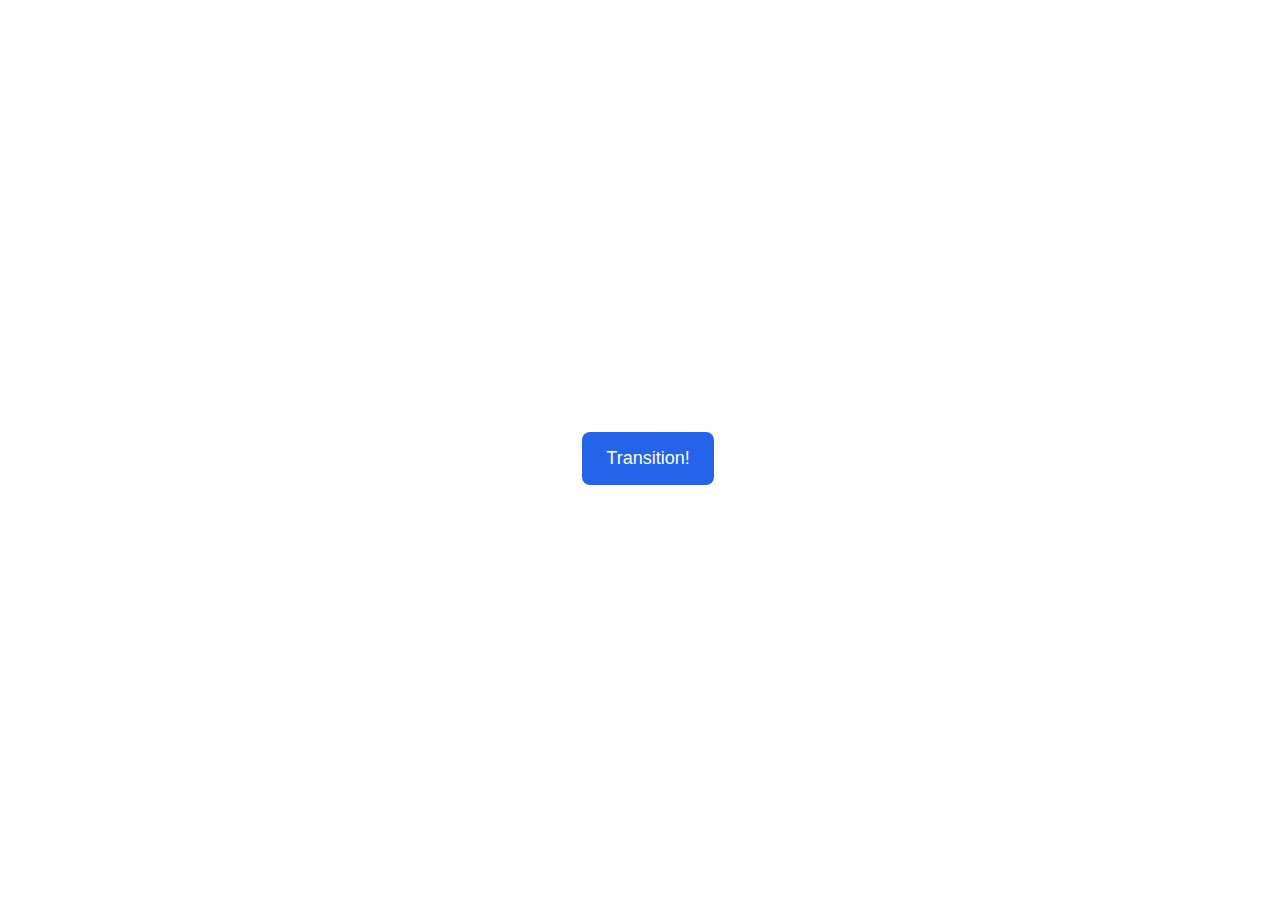
<file: animation/01-button-hover/index.html>
<!DOCTYPE html>
<html lang="en">
  <head>
    <meta charset="UTF-8" />
    <meta http-equiv="X-UA-Compatible" content="IE=edge" />
    <meta name="viewport" content="width=device-width, initial-scale=1.0" />
    <title>Button Hover</title>
    <link rel="stylesheet" href="style.css" />
  </head>
  <body>
    <div id="transition-container">
      <button>Transition!</button>
    </div>
  </body>
</html>
</file>
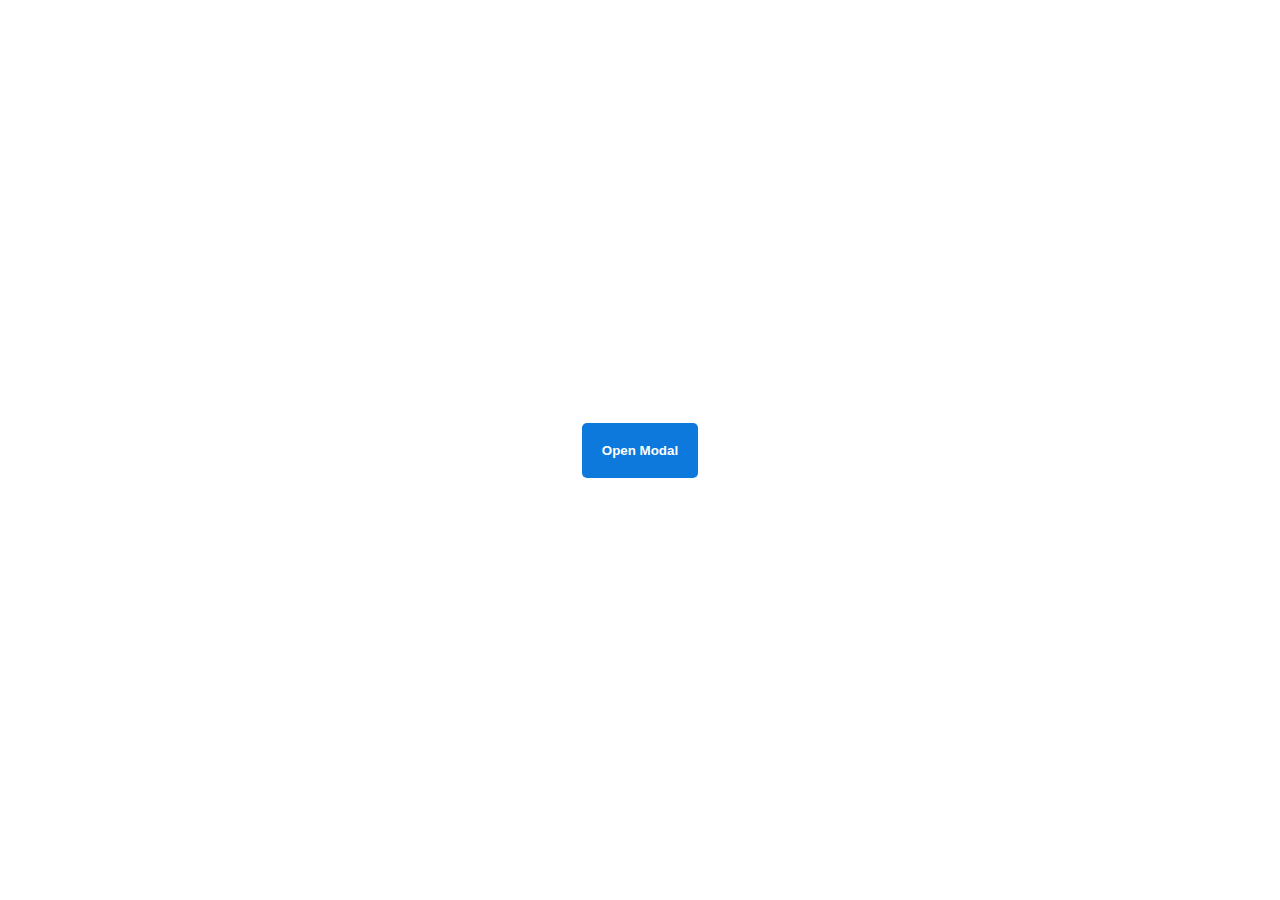
<file: animation/02-pop-up/index.html>
<!DOCTYPE html>
<html lang="en">
  <head>
    <meta charset="UTF-8" />
    <meta http-equiv="X-UA-Compatible" content="IE=edge" />
    <meta name="viewport" content="width=device-width, initial-scale=1.0" />
    <title>Popup</title>
    <link rel="stylesheet" href="style.css" />
  </head>
  <body>
    <div class="backdrop"></div>
    <div class="popup-modal">
      <h1>Look at me!</h1>
      <p>I'm a pop up dialog!</p>
      <button id="close-modal">Close Modal</button>
    </div>
    <div class="button-container">
      <button id="trigger-modal">Open Modal</button>
    </div>
    <script src="script.js"></script>
  </body>
</html>
</file>
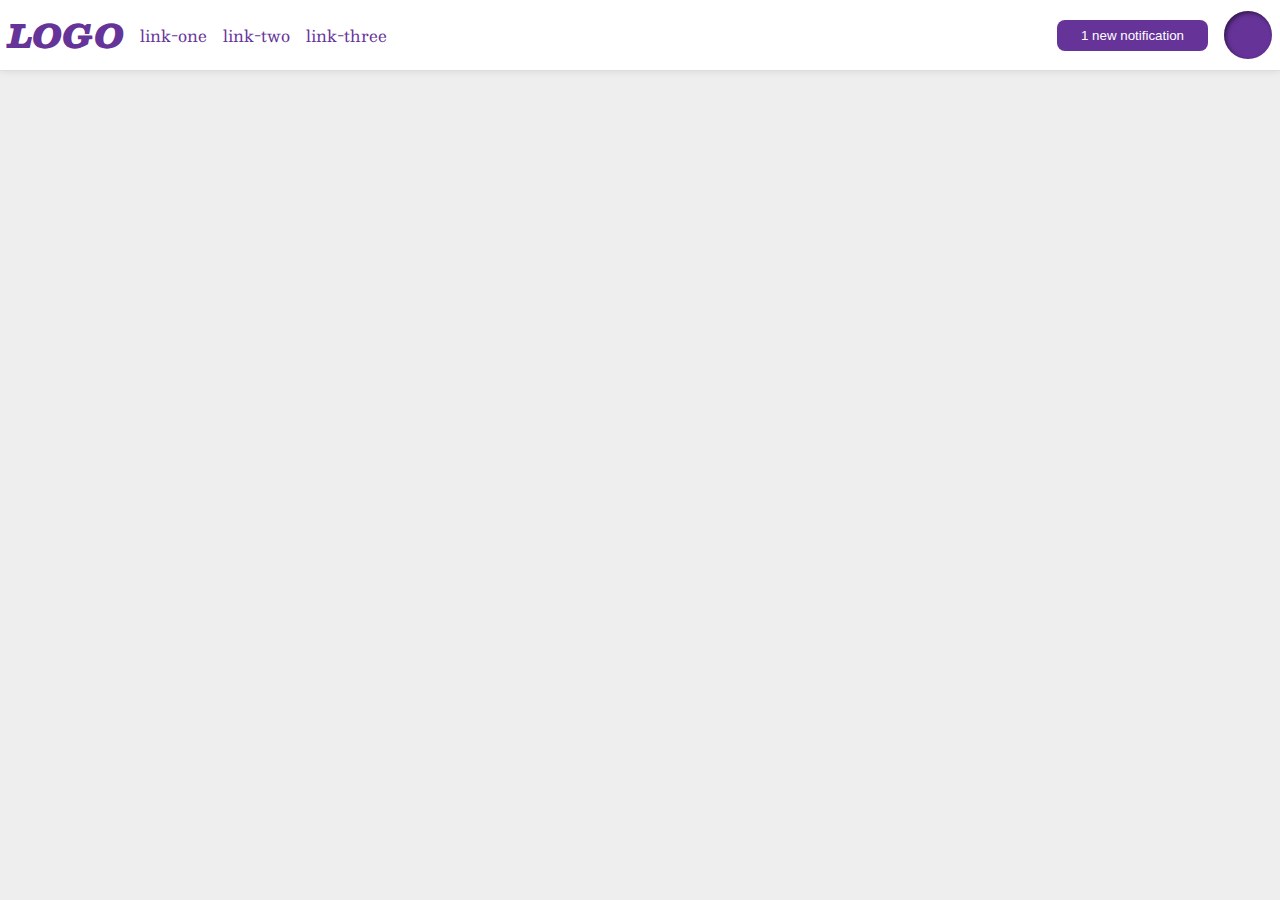
<file: flex/03-flex-header-2/index.html>
<!DOCTYPE html>
<html lang="en">
<head>
  <meta charset="UTF-8">
  <meta http-equiv="X-UA-Compatible" content="IE=edge">
  <meta name="viewport" content="width=device-width, initial-scale=1.0">
  <title>Flex Header 2</title>
  <link rel="stylesheet" href="style.css">
</head>
<body>
  <div class="header">
    <div class="left-items">
      <div class="logo">
        LOGO
      </div>
      <ul class="links">
        <li><a href="google.com">link-one</a></li>
        <li><a href="google.com">link-two</a></li>
        <li><a href="google.com">link-three</a></li>
      </ul>
    </div>
    <div class="right-items">
      <button class="notifications">
        1 new notification
      </button>
      <div class="profile-image"></div>
    </div>
  </div>
</body>
</html>
</file>
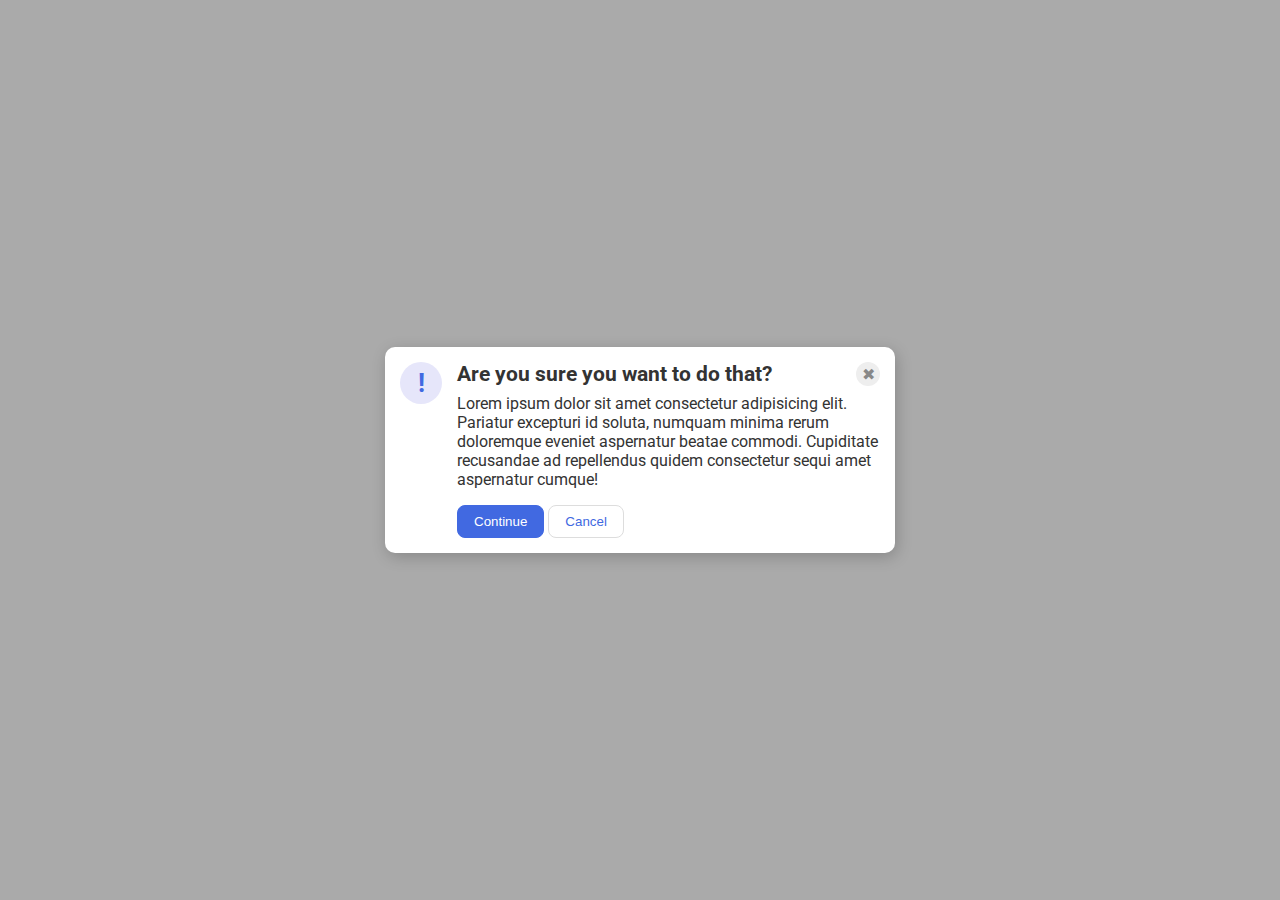
<file: flex/05-flex-modal/index.html>
<!DOCTYPE html>
<html lang="en">
<head>
  <meta charset="UTF-8">
  <meta http-equiv="X-UA-Compatible" content="IE=edge">
  <meta name="viewport" content="width=device-width, initial-scale=1.0">
  <link rel="stylesheet" href="style.css">
  <title>Modal</title>
</head>
<body>
  <div class="modal">
    <div class="icon">!</div>
    <div class="container">
      <div class="top">
        <div class="header">Are you sure you want to do that?</div>
        <div class="close-button">✖</div>
      </div>
      <div class="text">Lorem ipsum dolor sit amet consectetur adipisicing elit. Pariatur excepturi id soluta, numquam minima rerum doloremque eveniet aspernatur beatae commodi. Cupiditate recusandae ad repellendus quidem consectetur sequi amet aspernatur cumque!</div>
      <button class="continue">Continue</button>
      <button class="cancel">Cancel</button>
    </div>
  </div>
</body>
</html>
</file>
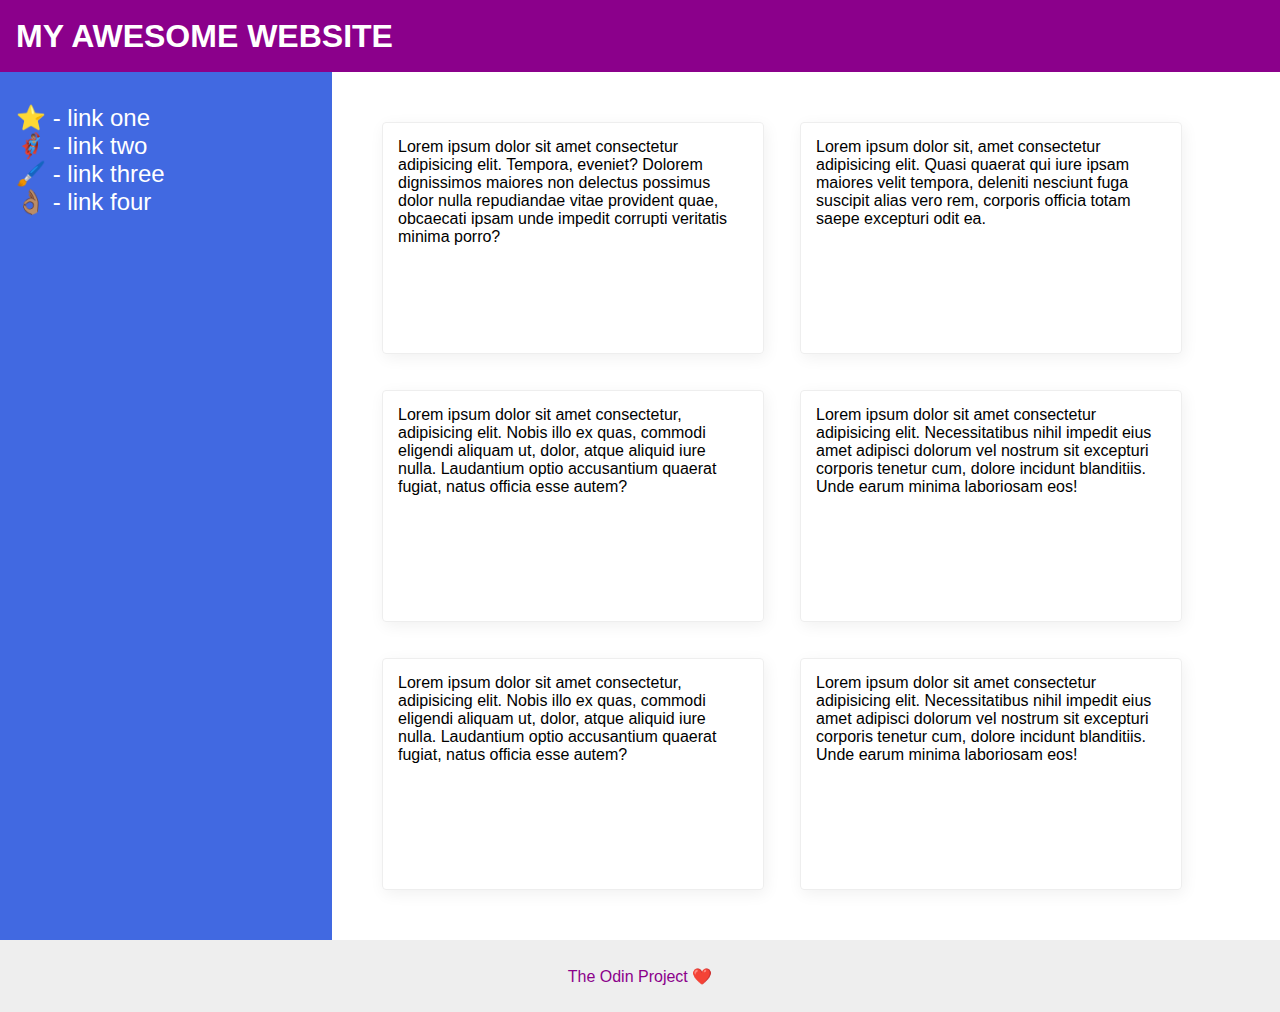
<file: flex/07-flex-layout-2/index.html>
<!DOCTYPE html>
<html lang="en">
<head>
  <meta charset="UTF-8">
  <meta http-equiv="X-UA-Compatible" content="IE=edge">
  <meta name="viewport" content="width=device-width, initial-scale=1.0">
  <title>The Holy Grail</title>
  <link rel="stylesheet" href="style.css">
</head>
<body>
  <div class="header">
    MY AWESOME WEBSITE
  </div>
  <div class="container">  
    <div class="sidebar">
      <ul>
        <li><a href="google.com">⭐ - link one</a></li>
        <li><a href="google.com">🦸🏽‍♂️ - link two</a></li>
        <li><a href="google.com">🖌️ - link three</a></li>
        <li><a href="google.com">👌🏽 - link four</a></li>
      </ul>
    </div>
    <div class="main">
      <div class="card">Lorem ipsum dolor sit amet consectetur adipisicing elit. Tempora, eveniet? Dolorem dignissimos maiores non delectus possimus dolor nulla repudiandae vitae provident quae, obcaecati ipsam unde impedit corrupti veritatis minima porro?</div>
      <div class="card">Lorem ipsum dolor sit, amet consectetur adipisicing elit. Quasi quaerat qui iure ipsam maiores velit tempora, deleniti nesciunt fuga suscipit alias vero rem, corporis officia totam saepe excepturi odit ea.</div>
      <div class="card">Lorem ipsum dolor sit amet consectetur, adipisicing elit. Nobis illo ex quas, commodi eligendi aliquam ut, dolor, atque aliquid iure nulla. Laudantium optio accusantium quaerat fugiat, natus officia esse autem?</div>
      <div class="card">Lorem ipsum dolor sit amet consectetur adipisicing elit. Necessitatibus nihil impedit eius amet adipisci dolorum vel nostrum sit excepturi corporis tenetur cum, dolore incidunt blanditiis. Unde earum minima laboriosam eos!</div>
      <div class="card">Lorem ipsum dolor sit amet consectetur, adipisicing elit. Nobis illo ex quas, commodi eligendi aliquam ut, dolor, atque aliquid iure nulla. Laudantium optio accusantium quaerat fugiat, natus officia esse autem?</div>
      <div class="card">Lorem ipsum dolor sit amet consectetur adipisicing elit. Necessitatibus nihil impedit eius amet adipisci dolorum vel nostrum sit excepturi corporis tenetur cum, dolore incidunt blanditiis. Unde earum minima laboriosam eos!</div>
    </div>
  </div> 
  <div class="footer">
    The Odin Project ❤️
  </div>
</body>
</html>
</file>
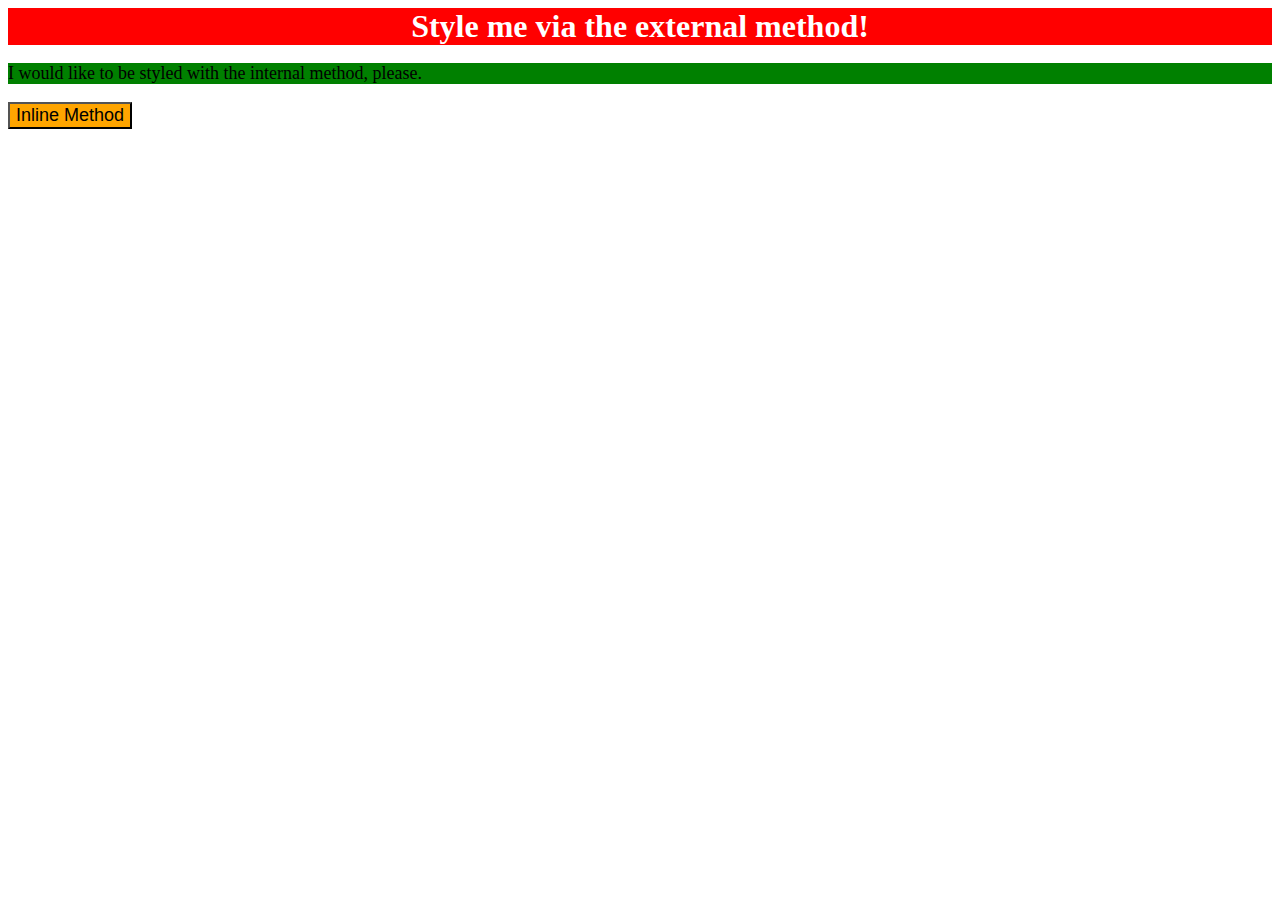
<file: foundations/01-css-methods/index.html>
<!DOCTYPE html>
<html lang="en">
<head>
  <meta charset="UTF-8">
  <meta http-equiv="X-UA-Compatible" content="IE=edge">
  <meta name="viewport" content="width=device-width, initial-scale=1.0">
  <title>Methods for Adding CSS</title>

  <link rel="stylesheet" href="style.css">
  <style>
    p {
      background-color: green;
      text: white;
      font-size: 18px;
    }
  </style>

</head>
<body>
  <div>Style me via the external method!</div>
  <p>I would like to be styled with the internal method, please.</p>
  <button style="background-color: orange; font-size: 18px">Inline Method</button>
</body>
</html>
</file>
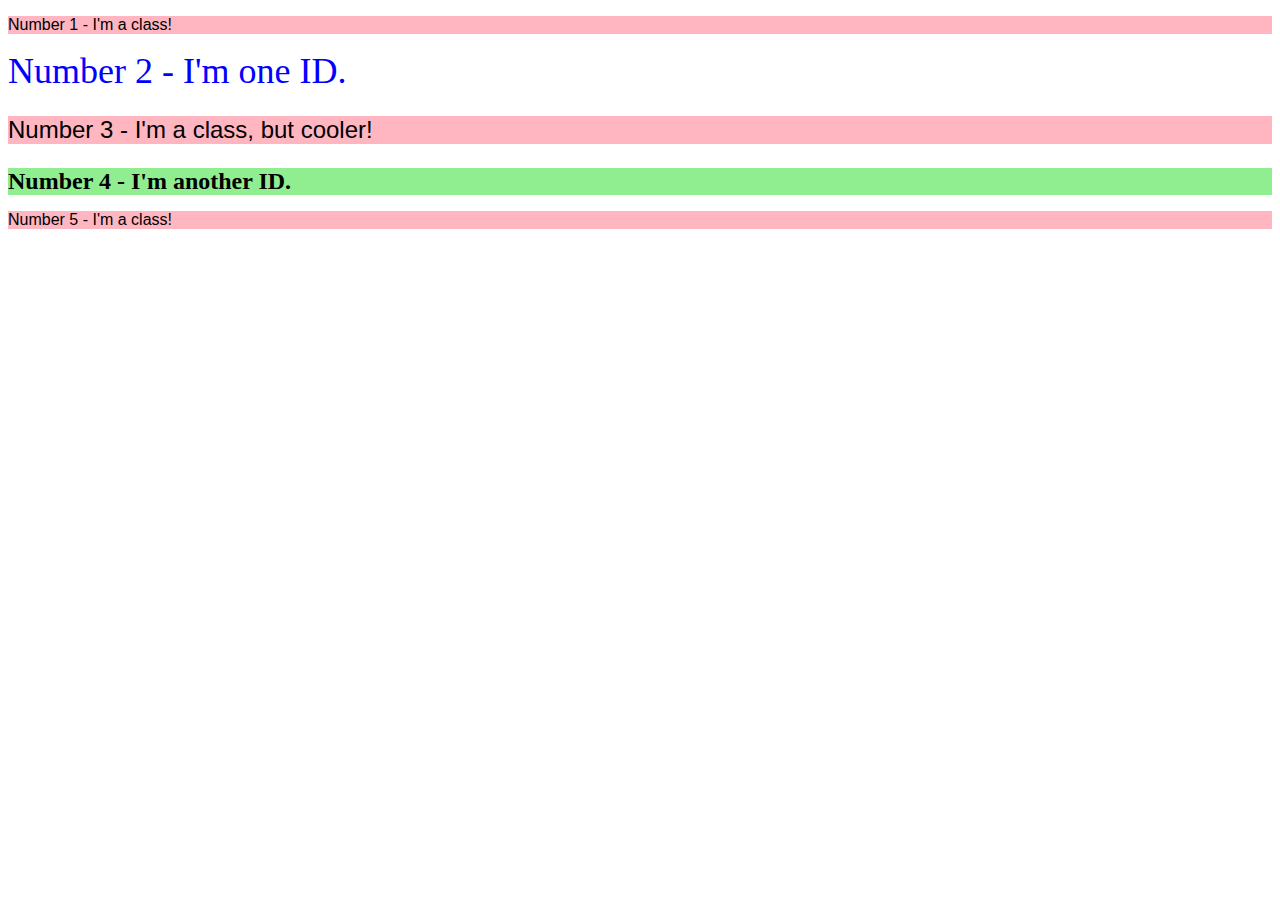
<file: foundations/02-class-id-selectors/index.html>
<!DOCTYPE html>
<html lang="en">
<head>
  <meta charset="UTF-8">
  <meta http-equiv="X-UA-Compatible" content="IE=edge">
  <meta name="viewport" content="width=device-width, initial-scale=1.0">
  <title>Class and ID Selectors</title>
  <link rel="stylesheet" href="style.css">
</head>
<body>
  <p>Number 1 - I'm a class!</p>
  <div id="one">Number 2 - I'm one ID.</div>
  <p class="cooler">Number 3 - I'm a class, but cooler!</p>
  <div id="two">Number 4 - I'm another ID.</div>
  <p>Number 5 - I'm a class!</p>
</body>
</html>
</file>
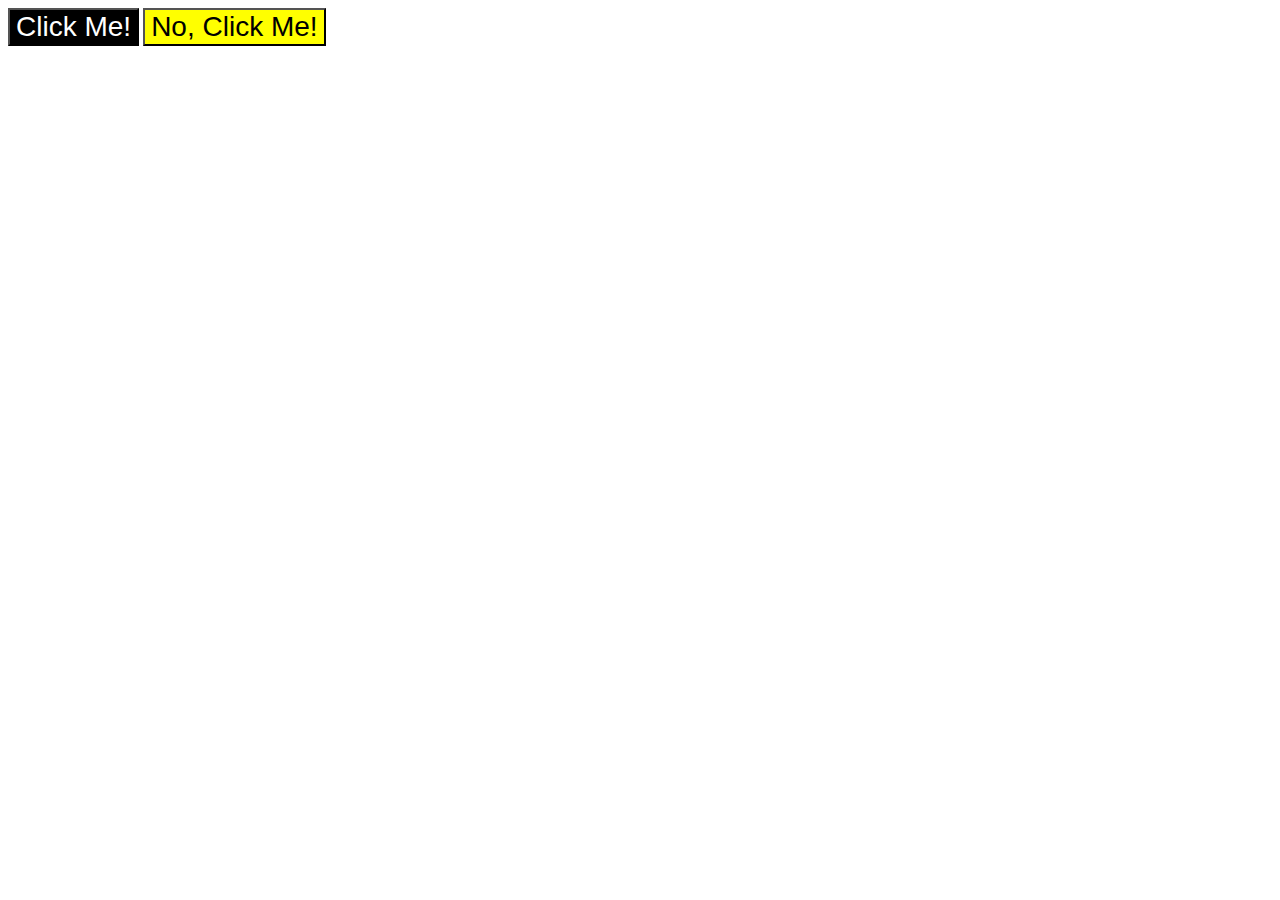
<file: foundations/03-grouping-selectors/index.html>
<!DOCTYPE html>
<html lang="en">
<head>
  <meta charset="UTF-8">
  <meta http-equiv="X-UA-Compatible" content="IE=edge">
  <meta name="viewport" content="width=device-width, initial-scale=1.0">
  <title>Grouping Selectors</title>
  <link rel="stylesheet" href="style.css">
</head>
<body>
  <button class="c1">Click Me!</button>
  <button class="c2">No, Click Me!</button>
</body>
</html>
</file>
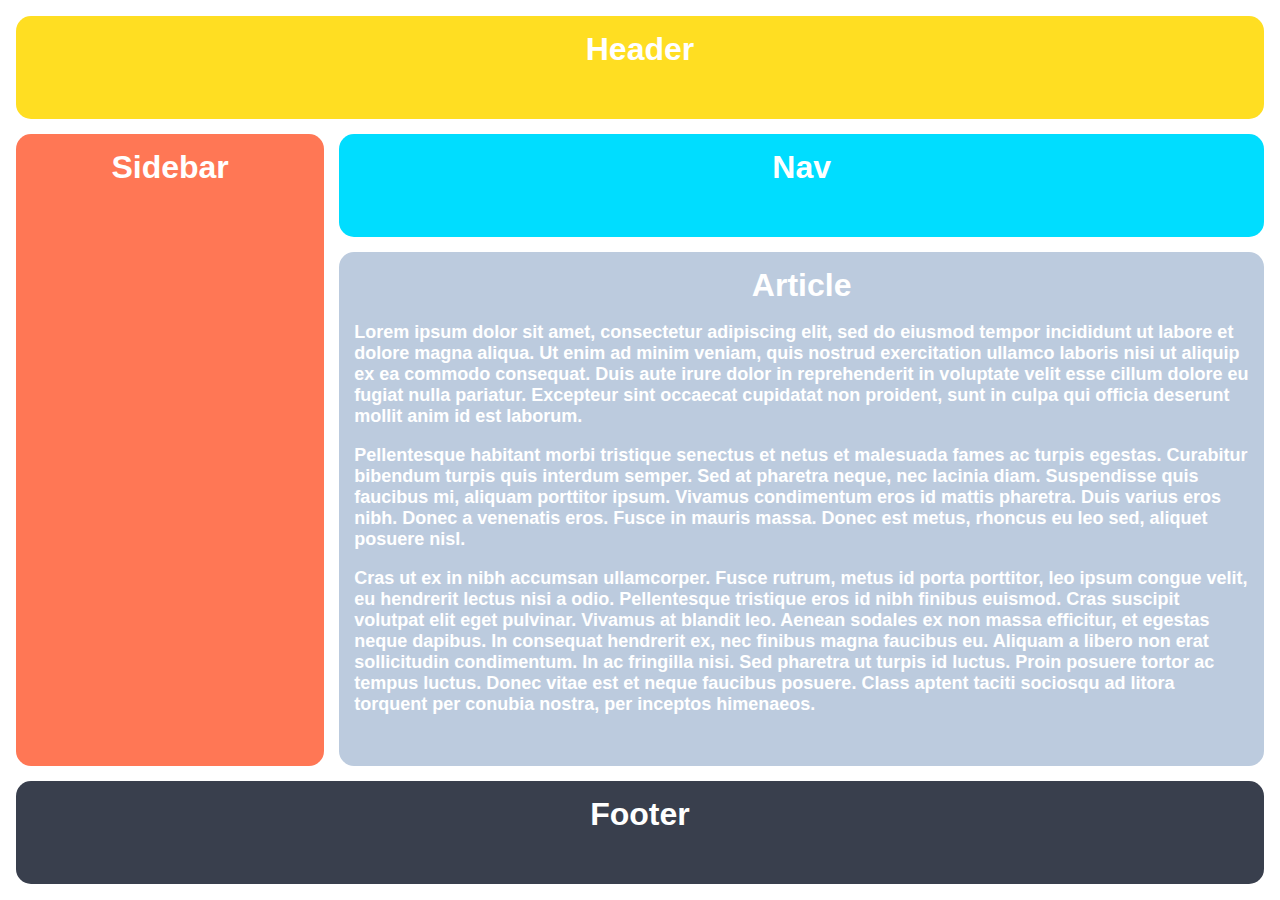
<file: grid/01-grid-layout-1/index.html>
<!DOCTYPE html>
<html lang="en">
  <head>
    <meta charset="UTF-8">
    <meta http-equiv="X-UA-Compatible" content="IE=edge">
    <meta name="viewport" content="width=device-width, initial-scale=1.0">
    <title>The Holy Grail</title>
    <link rel="stylesheet" href="style.css">
  </head>
  <body>
    <div class="container">
      <div class="header">Header</div>
      <div class="sidebar">Sidebar</div>
      <div class="nav">Nav</div>
      <div class="article">Article
        <p>Lorem  ipsum dolor sit amet, consectetur adipiscing elit, sed do eiusmod tempor incididunt ut labore et dolore magna aliqua. Ut enim ad minim veniam, quis nostrud exercitation ullamco laboris nisi ut aliquip ex ea commodo consequat. Duis aute irure dolor in reprehenderit in voluptate velit esse cillum dolore eu fugiat nulla pariatur. Excepteur sint occaecat cupidatat non proident, sunt in culpa qui officia deserunt mollit anim id est laborum.</p>
        <p>Pellentesque habitant morbi tristique senectus et netus et malesuada fames ac turpis egestas. Curabitur bibendum turpis quis interdum semper. Sed at pharetra neque, nec lacinia diam. Suspendisse quis faucibus mi, aliquam porttitor ipsum. Vivamus condimentum eros id mattis pharetra. Duis varius eros nibh. Donec a venenatis eros. Fusce in mauris massa. Donec est metus, rhoncus eu leo sed, aliquet posuere nisl.</p>
        <p>Cras ut ex in nibh accumsan ullamcorper. Fusce rutrum, metus id porta porttitor, leo ipsum congue velit, eu hendrerit lectus nisi a odio. Pellentesque tristique eros id nibh finibus euismod. Cras suscipit volutpat elit eget pulvinar. Vivamus at blandit leo. Aenean sodales ex non massa efficitur, et egestas neque dapibus. In consequat hendrerit ex, nec finibus magna faucibus eu. Aliquam a libero non erat sollicitudin condimentum. In ac fringilla nisi. Sed pharetra ut turpis id luctus. Proin posuere tortor ac tempus luctus. Donec vitae est et neque faucibus posuere. Class aptent taciti sociosqu ad litora torquent per conubia nostra, per inceptos himenaeos.</p>
      </div>
      <div class="footer">Footer</div>
    </div>
  </body>
</html>
</file>
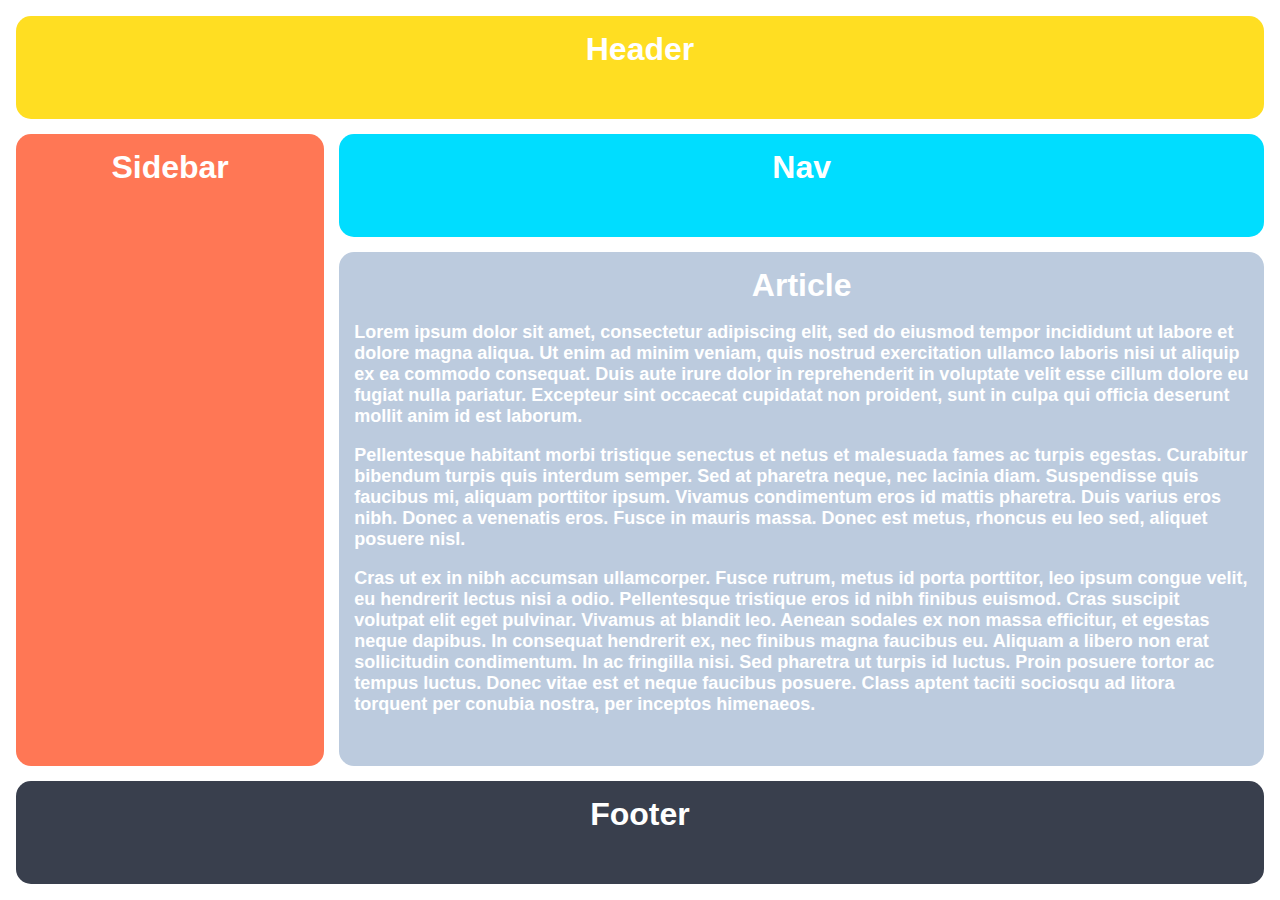
<file: grid/02-grid-layout-2/index.html>
<!DOCTYPE html>
<html lang="en">
  <head>
    <meta charset="UTF-8">
    <meta http-equiv="X-UA-Compatible" content="IE=edge">
    <meta name="viewport" content="width=device-width, initial-scale=1.0">
    <title>Responsive Holy Grail</title>
    <link rel="stylesheet" href="style.css">
  </head>
  <body>
    <div class="container">
      <div class="header">Header</div>
      <div class="sidebar">Sidebar</div>
      <div class="nav">Nav</div>
      <div class="article">Article
        <p>Lorem  ipsum dolor sit amet, consectetur adipiscing elit, sed do eiusmod tempor incididunt ut labore et dolore magna aliqua. Ut enim ad minim veniam, quis nostrud exercitation ullamco laboris nisi ut aliquip ex ea commodo consequat. Duis aute irure dolor in reprehenderit in voluptate velit esse cillum dolore eu fugiat nulla pariatur. Excepteur sint occaecat cupidatat non proident, sunt in culpa qui officia deserunt mollit anim id est laborum.</p>
        <p>Pellentesque habitant morbi tristique senectus et netus et malesuada fames ac turpis egestas. Curabitur bibendum turpis quis interdum semper. Sed at pharetra neque, nec lacinia diam. Suspendisse quis faucibus mi, aliquam porttitor ipsum. Vivamus condimentum eros id mattis pharetra. Duis varius eros nibh. Donec a venenatis eros. Fusce in mauris massa. Donec est metus, rhoncus eu leo sed, aliquet posuere nisl.</p>
        <p>Cras ut ex in nibh accumsan ullamcorper. Fusce rutrum, metus id porta porttitor, leo ipsum congue velit, eu hendrerit lectus nisi a odio. Pellentesque tristique eros id nibh finibus euismod. Cras suscipit volutpat elit eget pulvinar. Vivamus at blandit leo. Aenean sodales ex non massa efficitur, et egestas neque dapibus. In consequat hendrerit ex, nec finibus magna faucibus eu. Aliquam a libero non erat sollicitudin condimentum. In ac fringilla nisi. Sed pharetra ut turpis id luctus. Proin posuere tortor ac tempus luctus. Donec vitae est et neque faucibus posuere. Class aptent taciti sociosqu ad litora torquent per conubia nostra, per inceptos himenaeos.</p>
      </div>
      <div class="footer">Footer</div>
    </div>
  </body>
</html>
</file>
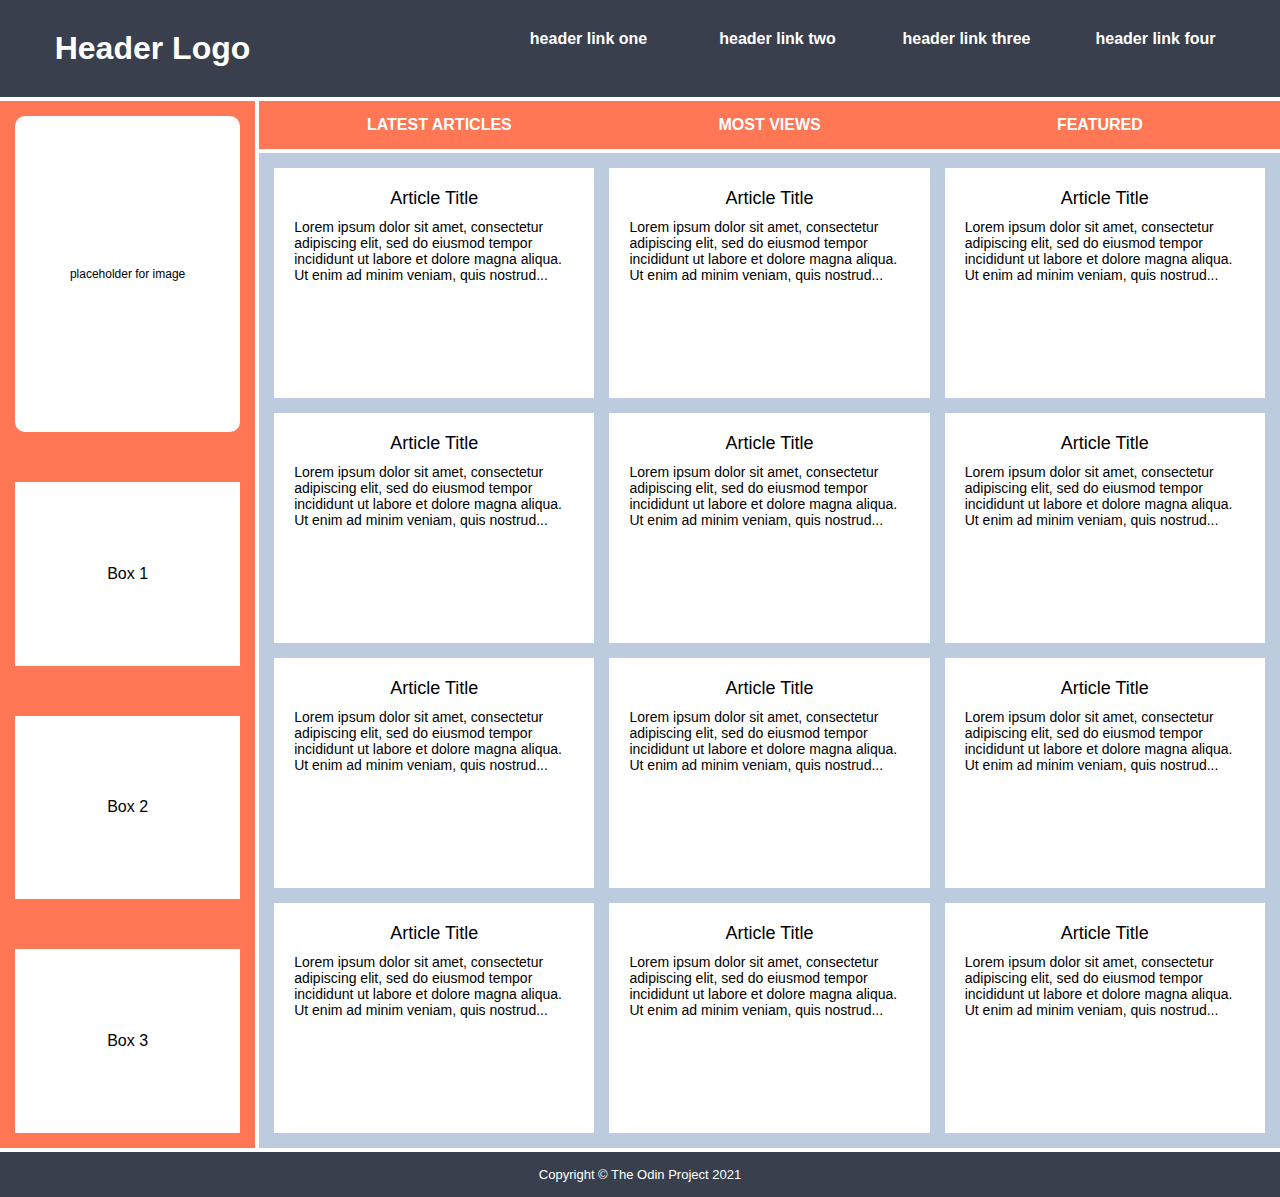
<file: grid/03-grid-layout-3/index.html>
<!DOCTYPE html>
<html lang="en">
  <head>
    <meta charset="UTF-8">
    <meta http-equiv="X-UA-Compatible" content="IE=edge">
    <meta name="viewport" content="width=device-width, initial-scale=1.0">
    <title>Holy Grail Mockup</title>
    <link rel="stylesheet" href="style.css">
  </head>
  <body>
    <div class="container">

      <div class="header">
        <div class="logo">Header Logo</div>
        <div class="menu">
          <ul>
            <li>header link one</li>
            <li>header link two</li>
            <li>header link three</li>
            <li>header link four</li>
          </ul>
        </div>
      </div>

      <div class="sidebar">
        <div class="photo">
          <p>placeholder for image</p>    
        </div>
        <div class="side-content">Box 1
        </div>
        <div class="side-content">Box 2
        </div>
        <div class="side-content">Box 3
        </div>
      </div>

      <div class="nav">
        <ul>
          <li>Latest Articles</li>
          <li>Most Views</li>
          <li>Featured</li>
        </ul>
      </div>

      <div class="article">
        <div class="card">
          <p class="title">Article Title</p>
          <p>Lorem ipsum dolor sit amet, consectetur adipiscing elit, sed do eiusmod tempor incididunt ut labore et dolore magna aliqua. Ut enim ad minim veniam, quis nostrud...</p>
        </div>
        <div class="card">
          <p class="title">Article Title</p>
          <p>Lorem ipsum dolor sit amet, consectetur adipiscing elit, sed do eiusmod tempor incididunt ut labore et dolore magna aliqua. Ut enim ad minim veniam, quis nostrud...</p>
        </div>
        <div class="card">
          <p class="title">Article Title</p>
          <p>Lorem ipsum dolor sit amet, consectetur adipiscing elit, sed do eiusmod tempor incididunt ut labore et dolore magna aliqua. Ut enim ad minim veniam, quis nostrud...</p>
        </div>
        <div class="card">
          <p class="title">Article Title</p>
          <p>Lorem ipsum dolor sit amet, consectetur adipiscing elit, sed do eiusmod tempor incididunt ut labore et dolore magna aliqua. Ut enim ad minim veniam, quis nostrud...</p>
        </div>
        <div class="card">
          <p class="title">Article Title</p>
          <p>Lorem ipsum dolor sit amet, consectetur adipiscing elit, sed do eiusmod tempor incididunt ut labore et dolore magna aliqua. Ut enim ad minim veniam, quis nostrud...</p>
        </div>
        <div class="card">
          <p class="title">Article Title</p>
          <p>Lorem ipsum dolor sit amet, consectetur adipiscing elit, sed do eiusmod tempor incididunt ut labore et dolore magna aliqua. Ut enim ad minim veniam, quis nostrud...</p>
        </div>
        <div class="card">
          <p class="title">Article Title</p>
          <p>Lorem ipsum dolor sit amet, consectetur adipiscing elit, sed do eiusmod tempor incididunt ut labore et dolore magna aliqua. Ut enim ad minim veniam, quis nostrud...</p>
        </div>
        <div class="card">
          <p class="title">Article Title</p>
          <p>Lorem ipsum dolor sit amet, consectetur adipiscing elit, sed do eiusmod tempor incididunt ut labore et dolore magna aliqua. Ut enim ad minim veniam, quis nostrud...</p>
        </div>
        <div class="card">
          <p class="title">Article Title</p>
          <p>Lorem ipsum dolor sit amet, consectetur adipiscing elit, sed do eiusmod tempor incididunt ut labore et dolore magna aliqua. Ut enim ad minim veniam, quis nostrud...</p>
        </div>
        <div class="card">
          <p class="title">Article Title</p>
          <p>Lorem ipsum dolor sit amet, consectetur adipiscing elit, sed do eiusmod tempor incididunt ut labore et dolore magna aliqua. Ut enim ad minim veniam, quis nostrud...</p>
        </div>
        <div class="card">
          <p class="title">Article Title</p>
          <p>Lorem ipsum dolor sit amet, consectetur adipiscing elit, sed do eiusmod tempor incididunt ut labore et dolore magna aliqua. Ut enim ad minim veniam, quis nostrud...</p>
        </div>
        <div class="card">
          <p class="title">Article Title</p>
          <p>Lorem ipsum dolor sit amet, consectetur adipiscing elit, sed do eiusmod tempor incididunt ut labore et dolore magna aliqua. Ut enim ad minim veniam, quis nostrud...</p>
        </div>
      </div>

      <div class="footer">
        <p>Copyright © The Odin Project 2021
      </div>
      
    </div>
  </body>
</html>
</file>
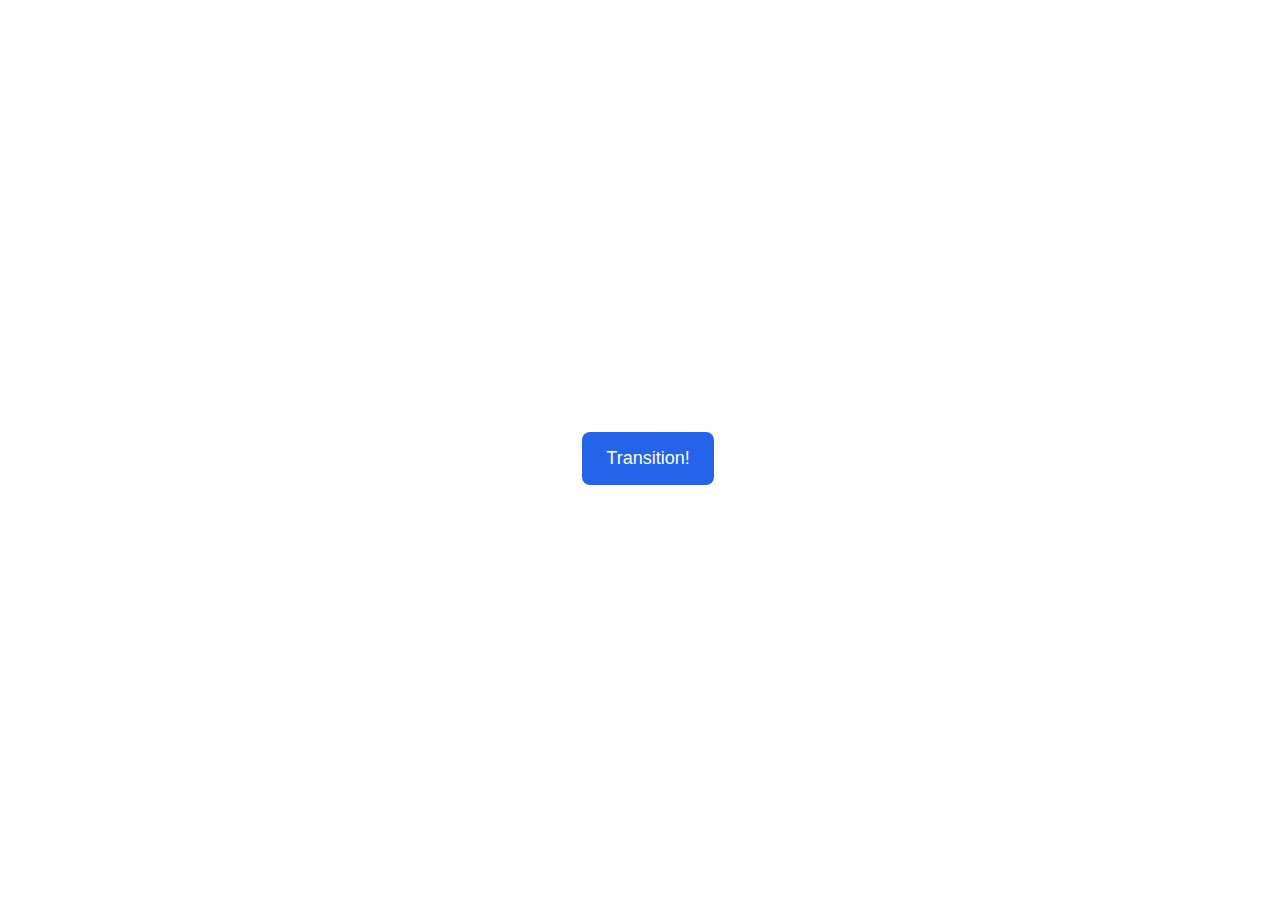
<file: animation/01-button-hover/solution/solution.html>
<!DOCTYPE html>
<html lang="en">
  <head>
    <meta charset="UTF-8" />
    <meta http-equiv="X-UA-Compatible" content="IE=edge" />
    <meta name="viewport" content="width=device-width, initial-scale=1.0" />
    <title>Button Hover</title>
    <link rel="stylesheet" href="solution.css" />
  </head>
  <body>
    <div id="transition-container">
      <button>Transition!</button>
    </div>
  </body>
</html>
</file>
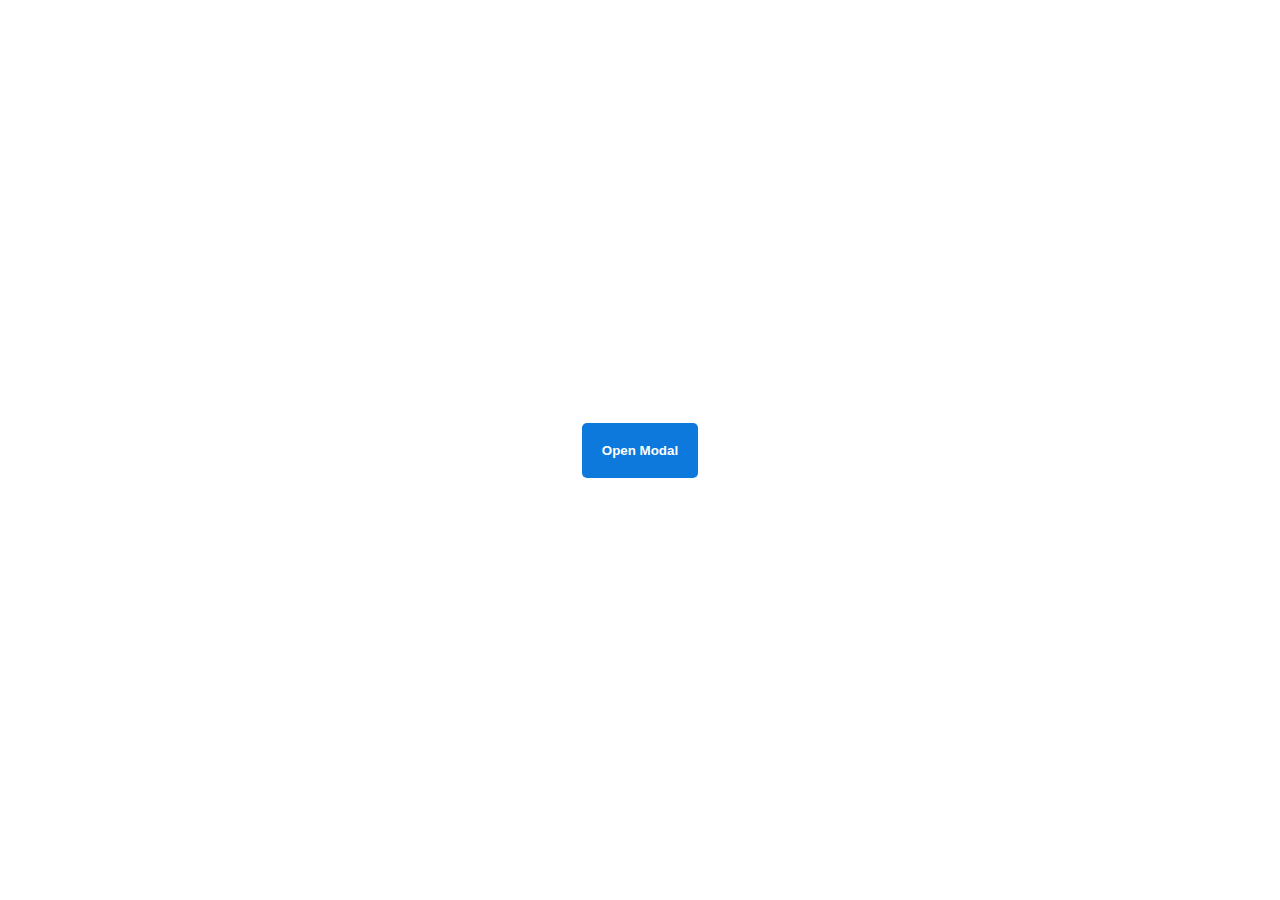
<file: animation/02-pop-up/solution/solution.html>
<!DOCTYPE html>
<html lang="en">
  <head>
    <meta charset="UTF-8" />
    <meta http-equiv="X-UA-Compatible" content="IE=edge" />
    <meta name="viewport" content="width=device-width, initial-scale=1.0" />
    <title>Popup</title>
    <link rel="stylesheet" href="solution.css" />
  </head>
  <body>
    <div class="backdrop"></div>
    <div class="popup-modal">
      <h1>Look at me!</h1>
      <p>I'm a pop up dialog!</p>
      <button id="close-modal">Close Modal</button>
    </div>
    <div class="button-container">
      <button id="trigger-modal">Open Modal</button>
    </div>
    <script src="solution.js"></script>
  </body>
</html>
</file>
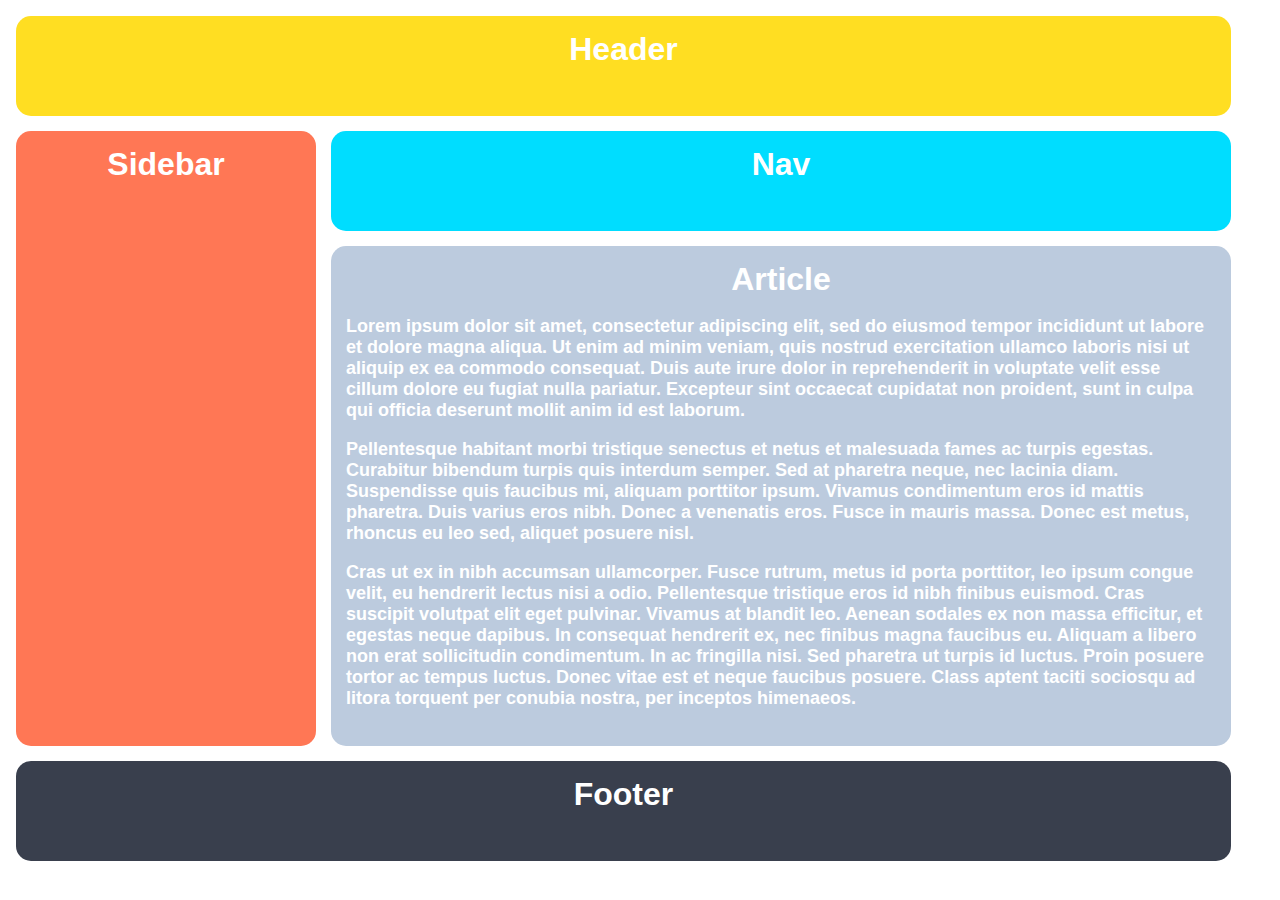
<file: grid/01-grid-layout-1/solution/solution.html>
<!DOCTYPE html>
<html lang="en">
  <head>
    <meta charset="UTF-8">
    <meta http-equiv="X-UA-Compatible" content="IE=edge">
    <meta name="viewport" content="width=device-width, initial-scale=1.0">
    <title>The Holy Grail</title>
    <link rel="stylesheet" href="solution.css">
  </head>
  <body>
    <div class="container">
      <div class="header">Header</div>
      <div class="sidebar">Sidebar</div>
      <div class="nav">Nav</div>
      <div class="article">Article
        <p>Lorem  ipsum dolor sit amet, consectetur adipiscing elit, sed do eiusmod tempor incididunt ut labore et dolore magna aliqua. Ut enim ad minim veniam, quis nostrud exercitation ullamco laboris nisi ut aliquip ex ea commodo consequat. Duis aute irure dolor in reprehenderit in voluptate velit esse cillum dolore eu fugiat nulla pariatur. Excepteur sint occaecat cupidatat non proident, sunt in culpa qui officia deserunt mollit anim id est laborum.</p>
        <p>Pellentesque habitant morbi tristique senectus et netus et malesuada fames ac turpis egestas. Curabitur bibendum turpis quis interdum semper. Sed at pharetra neque, nec lacinia diam. Suspendisse quis faucibus mi, aliquam porttitor ipsum. Vivamus condimentum eros id mattis pharetra. Duis varius eros nibh. Donec a venenatis eros. Fusce in mauris massa. Donec est metus, rhoncus eu leo sed, aliquet posuere nisl.</p>
        <p>Cras ut ex in nibh accumsan ullamcorper. Fusce rutrum, metus id porta porttitor, leo ipsum congue velit, eu hendrerit lectus nisi a odio. Pellentesque tristique eros id nibh finibus euismod. Cras suscipit volutpat elit eget pulvinar. Vivamus at blandit leo. Aenean sodales ex non massa efficitur, et egestas neque dapibus. In consequat hendrerit ex, nec finibus magna faucibus eu. Aliquam a libero non erat sollicitudin condimentum. In ac fringilla nisi. Sed pharetra ut turpis id luctus. Proin posuere tortor ac tempus luctus. Donec vitae est et neque faucibus posuere. Class aptent taciti sociosqu ad litora torquent per conubia nostra, per inceptos himenaeos.</p>
      </div>
      <div class="footer">Footer</div>
    </div>
  </body>
</html>
</file>
<file: animation/01-button-hover/style.css>
#transition-container {
  width: 100vw;
  height: 100vh;
  display: flex;
  flex-direction: column;
  justify-content: center;
  align-items: center;
  font-family: Arial, sans-serif;
}

button {
  border-radius: 8px;
  border: none;
  background-color: #2563eb;
  color: white;
  font-size: 18px;
  padding: 16px 24px;
  text-align: center;
}
</file>
<file: animation/02-pop-up/style.css>
* {
  padding: 0;
  margin: 0;
}

body {
  overflow: hidden;
}

.button-container {
  width: 100vw;
  height: 100vh;
  background-color: #ffffff;
  opacity: 100%;
  display: flex;
  align-items: center;
  justify-content: center;
}

button {
  padding: 20px;
  color: #ffffff;
  background-color: #0e79dd;
  border: none;
  border-radius: 5px;
  font-weight: 600;
}

.popup-modal {
  padding: 32px 64px;
  background-color: white;
  border: 1px solid black;
  border-radius: 10px;
  position: fixed;
  top: 50%;
  left: 50%;
  transform-origin: center;
  transform: translate(-50%, -50%);
  pointer-events: none;
  opacity: 0%;
  text-align: center;
}
.popup-modal p {
  margin-bottom: 24px
}

.backdrop {
  pointer-events: none;
  position: fixed;
  inset: 0;
  background: #000;
  opacity: 0%;
}

.popup-modal.show {
  opacity: 100%;
  pointer-events: all;
}

.backdrop.show {
  opacity: 30%;
}
</file>
<file: flex/03-flex-header-2/style.css>
/* this is some magical font-importing.  
you'll learn about it later. */
@import url('https://fonts.googleapis.com/css2?family=Besley:ital,wght@0,400;1,900&display=swap');

body {
  margin: 0;
  background: #eee;
  font-family: Besley, serif;
}

.header {
  background: white;
  border-bottom: 1px solid #ddd;
  box-shadow: 0 0 8px rgba(0,0,0,.1);
}

.profile-image {
  background: rebeccapurple;
  box-shadow: inset 2px 2px 4px rgba(0,0,0,.5);
  border-radius: 50%;
  width: 48px;
  height:  48px;
}

.logo {
  color: rebeccapurple;
  font-size: 32px;
  font-weight: 900;
  font-style: italic;
}

button {
  border: none;
  border-radius: 8px;
  background: rebeccapurple;
  color: white;
  padding: 8px 24px;
}

a {
  /* this removes the line under our links */
  text-decoration: none;
  color: rebeccapurple;
}

ul {
  list-style-type: none;
}

/* new stuff */

.header {
  display: flex;
  justify-content: space-between;
  align-items: center;
  padding: 8px;
}

ul {
  display: flex;
  flex-direction: row;
  margin: 0px;
  padding: 0px;
  column-gap: 16px;
}

.left-items, .right-items {
  display: flex;
  flex-direction: row;
  align-items: center;
  column-gap: 16px;
}
</file>
<file: flex/05-flex-modal/style.css>
@import url('https://fonts.googleapis.com/css2?family=Roboto:wght@400;700&display=swap');

html, body {
  height: 100%;
}

body {
  font-family: Roboto, sans-serif;
  margin: 0;
  background: #aaa;
  color: #333;
  /* I'll give you this one for free lol */
  display: flex;
  align-items: center;
  justify-content: center;
}

.modal {
  background: white;
  width: 480px;
  border-radius: 10px;
  box-shadow: 2px 4px 16px rgba(0,0,0,.2);
}

.icon {
  color: royalblue;
  font-size: 26px;
  font-weight: 700;
  background: lavender;
  width: 42px;
  height: 42px;
  border-radius: 50%;
  display: flex;
  align-items: center;
  justify-content: center;
}

.close-button {
  background: #eee;
  border-radius: 50%;
  color: #888;
  font-weight: 400;
  font-size: 16px;
  height: 24px;
  width: 24px;
  display: flex;
  align-items: center;
  justify-content: center;
}

button {
  padding: 8px 16px;
  border-radius: 8px;
}

button.continue {
  background: royalblue;
  border: 1px solid royalblue;
  color: white;
}

button.cancel {
  background: white;
  border: 1px solid #ddd;
  color: royalblue;
}

/* my stuff */

.modal {
  padding: 15px;
  display: flex;
}

.top {
  display: flex;
  justify-content: space-between;
}

.header {
  font-size: 1.3em;  
  font-weight: bold;
}

.icon {
  min-width: 42px;
  margin-right: 15px;
}

.top {
  margin-bottom: 8px;
}

.text {
  margin-bottom: 16px;
}
</file>
<file: flex/07-flex-layout-2/style.css>
body {
  font-family: -apple-system, BlinkMacSystemFont, 'Segoe UI', Roboto, Oxygen, Ubuntu, Cantarell, 'Open Sans', 'Helvetica Neue', sans-serif;
  margin: 0;
  min-height: 100vh;
}

.header {
  height: 72px;
  background: darkmagenta;
  color: white;
}

.footer {
  height: 72px;
  background: #eee;
  color: darkmagenta;
}

.sidebar {
  width: 300px;
  background: royalblue;
}

.card {
  border: 1px solid #eee;
  box-shadow: 2px 4px 16px rgba(0,0,0,.06);
  border-radius: 4px;
}

/* my stuff */

body {
  display: flex;
  flex-direction: column;
  justify-content: space-between;
}

ul {
  list-style-type: none;
  margin 0;
  padding: 0;
}

a {
  color: white;
  text-decoration: none;
  font-size: 24px;
}

.container {
  display: flex;
  flex-direction: row;
  flex-grow: 1;
}

.sidebar {
  min-width: 300px;
  padding: 16px;
}

.main {
  display: flex;
  flex-wrap: wrap;
  padding: 32px;
}

.card {
  width: 350px;
  height: 200px;
  margin: 18px;
  padding: 15px;
}

.header {
  padding-left: 16px;
  font-size: 32px;
  font-weight: 900;
  text-transform: uppercase;
  display: flex;
  align-items: center;
}

.footer {
  display: flex;
  justify-content: center;
  align-items: center;
}
</file>
<file: foundations/01-css-methods/style.css>
div {
  background-color: red;
  color: white;
  font-size: 32px;
  text-align: center;
  font-weight: bold;
 }
</file>
<file: foundations/02-class-id-selectors/style.css>
p {
  background-color: lightpink;
  font-family: verdana, sans-serif;
}

#one {
  color: blue;
  font-size: 36px;
}

#two {
  background-color: lightgreen;
  font-size: 24px;
  font-weight: bold;
}

.cooler {
  font-size: 24px;
}
</file>
<file: foundations/03-grouping-selectors/style.css>
button {
  font-size: 28px;
  font-family: Helvetica, "Times New Roman", sans-serif;
}

.c1 {
  background: black;
  color: white;
}
.c2 {
  background: yellow;
}
</file>
<file: grid/01-grid-layout-1/style.css>
body, html {
  height: 100%;
  margin: 0;
}

.container {
  text-align: center;
  height: 100%;
  padding: 16px;
  box-sizing: border-box;

  /* added */
  display: grid;
  grid-template-columns: 1fr 3fr;
  grid-template-rows: 1fr 1fr 5fr 1fr;
  gap: 15px;
}

.container div {
  padding: 15px;
  font-size: 32px;
  font-family: Helvetica;
  font-weight: bold;
  color: white;
  border-radius: 15px;
}

.header {
  background-color: #FFDE22;

  /* added */
  grid-column: 1 / -1;
  grid-row: 1;
}

.sidebar {
  background-color: #FF7755;

  /* added */
  grid-column: 1;
  grid-row: 2 / 4;
}

.nav {
  background-color: #00DDFF;
}

.article {
  background-color: #bccbde;
}

.article p {
  font-size: 18px;
  font-family: sans-serif;
  color: white;
  text-align: left;
}

.footer {
  background-color: #393f4d;

  /* added */
  grid-column: 1 / -1;
  grid-row: 4;
}
</file>
<file: grid/02-grid-layout-2/style.css>
body, html {
  height: 100%;
  margin: 0;
}

.container {
  text-align: center;
  height: 100%;
  padding: 16px;
  box-sizing: border-box;

  /* added */
  display: grid;
  gap: 15px;
  grid-template: 1fr 1fr 5fr 1fr / 1fr 3fr;
}

.container div {
  padding: 15px;
  font-size: 32px;
  font-family: Helvetica;
  font-weight: bold;
  color: white;
  border-radius: 15px;
}

.header {
  background-color: #FFDE22;
  grid-column: 1 / 3;
}

.sidebar {
  background-color: #FF7755;
  grid-row: 2 / 4;
}

.nav {
  background-color: #00DDFF;
}

.article {
  background-color: #bccbde;
}

.article p {
  font-size: 18px;
  font-family: sans-serif;
  color: white;
  text-align: left;
}

.footer {
  background-color: #393f4d;
  grid-column: 1 / 3;
}
</file>
<file: grid/03-grid-layout-3/style.css>
* {
  margin: 0;
  padding: 0;
}

.container {
  text-align: center;

  /* added */
  display: grid;
  grid-template-columns: 1fr 4fr;
  gap: 4px;
}

.container div {
  padding: 15px;
  font-size: 32px;
  font-family: Helvetica;
  font-weight: bold;
  color: white;
}

.header {
  background-color: #393f4d;

  /* added */
  grid-area: 1 / 1 / 2 / -1;
  display: grid;
  grid-template-columns: minmax(275px, 1fr) 4fr;
}

.logo {
}

.menu {
  /* added */
  display: grid;
}

.menu ul {
  /* added */
  display: grid;
  grid-template-columns: repeat(4, minmax(130px, 20%));
  justify-content: end;
  list-style-type: none;
}

.menu ul,
.menu li {
  font-size: 16px;
}

.sidebar {
  background-color: #FF7755;

  /* added */
  grid-area: 2 / 1 / 4 / 2;
  display: grid;
  grid-template-rows: repeat(4, max(175px, 1fr));
  grid-gap: 50px;
}

.sidebar .photo {
  background-color: white;
  color: black;
  font-size: 12px;
  font-weight: normal;
  border-radius: 10px;

  /* added */
  display: grid;
  align-content: center;
}

.photo  {
  /* added */
  min-height: 150px;
  min-width: 150px;
}

.sidebar .side-content {
  background-color: white;
  color: black;
  font-size: 16px;
  font-weight: normal;
  
  /* added */
  display: grid;
  align-content: center;
}

.nav {
  background-color: #FF7755;
}

.nav ul {
  /* added */
  list-style-type: none;
  display: grid;
  grid-template-columns: repeat(3, 1fr);
}

.nav ul li {
  font-size: 16px;
  text-transform: uppercase;
  
}

.article {
  background-color: #bccbde;

  /* added */
  display: grid;
  grid-template-columns: repeat(auto-fit, minmax(250px, 1fr));
  gap: 15px;
}

.article p {
  font-size: 18px;
  font-family: sans-serif;
  color: white;
  text-align: left;
}

.article .card {
  background-color: #FFFFFF;
  color: black;
  text-align: center;

  /* added */
  height: 200px;
}

.card p {
  color: black;
  font-weight: normal;
  font-size: 14px;

  /* added */
  padding: 5px;
}

.card .title {
  font-size: 18px;
  text-align: center;
}

.footer {
  background-color: #393f4d;

  /* added */
  grid-area: 4 / 1 / 5 / -1;
}

.footer p {
  font-size: 13px;
  font-weight: normal;  
}
</file>
<file: animation/01-button-hover/solution/solution.css>
#transition-container {
  width: 100vw;
  height: 100vh;
  display: flex;
  flex-direction: column;
  justify-content: center;
  align-items: center;
  font-family: Arial, sans-serif;
}

button {
  border-radius: 8px;
  border: none;
  background-color: #2563eb;
  color: white;
  font-size: 18px;
  padding: 16px 24px;
  text-align: center;
}

/* SOLUTION */

button {
  transition: transform .3s ease-in-out;
}

button:hover {
  transform: scale(1.2)
}
</file>
<file: animation/02-pop-up/solution/solution.css>
* {
  padding: 0;
  margin: 0;
}

body {
  overflow: hidden;
}

.button-container {
  width: 100vw;
  height: 100vh;
  background-color: #ffffff;
  opacity: 100%;
  display: flex;
  align-items: center;
  justify-content: center;
}

button {
  padding: 20px;
  color: #ffffff;
  background-color: #0e79dd;
  border: none;
  border-radius: 5px;
  font-weight: 600;
}

.popup-modal {
  padding: 32px 64px;
  background-color: white;
  border: 1px solid black;
  border-radius: 10px;
  position: fixed;
  top: 50%;
  left: 50%;
  transform-origin: center;
  transform: translate(-50%, -50%);
  pointer-events: none;
  opacity: 0%;
  text-align: center;
}
.popup-modal p {
  margin-bottom: 24px
}

.backdrop {
  pointer-events: none;
  position: fixed;
  inset: 0;
  background: #000;
  opacity: 0%;
}

.popup-modal.show {
  opacity: 100%;
  pointer-events: all;
}

.backdrop.show {
  opacity: 30%;
}

/* SOLUTION */

.popup-modal {
  transition: transform .3s ease-in-out, opacity .4s ease;
  transform: translate(-50%, -100%);
}

.popup-modal.show {
  transform: translate(-50%, -50%);
}
</file>
<file: grid/01-grid-layout-1/solution/solution.css>
body, html {
  height: 100%;
  margin: 0;
}

.container {
  text-align: center;
  height: 100%;
  padding: 16px;
  box-sizing: border-box;
}

.container div {
  padding: 15px;
  font-size: 32px;
  font-family: Helvetica;
  font-weight: bold;
  color: white;
  border-radius: 15px;
}

.header {
  background-color: #FFDE22;
}

.sidebar {
  background-color: #FF7755;
}

.nav {
  background-color: #00DDFF;
}

.article {
  background-color: #bccbde;
}

.article p {
  font-size: 18px;
  font-family: sans-serif;
  color: white;
  text-align: left;
}

.footer {
  background-color: #393f4d;
}

/* SOLUTION */

.container {
  display: grid;
  grid-template-columns: 300px 900px;
  grid-template-rows: 100px 100px 500px 100px;
  gap: 15px;
}

.header {
  grid-column: 1 / 3;
}

.sidebar {
  grid-row: 2 / 4;
}

.footer {
  grid-column: 1 / 3;
}
</file>
